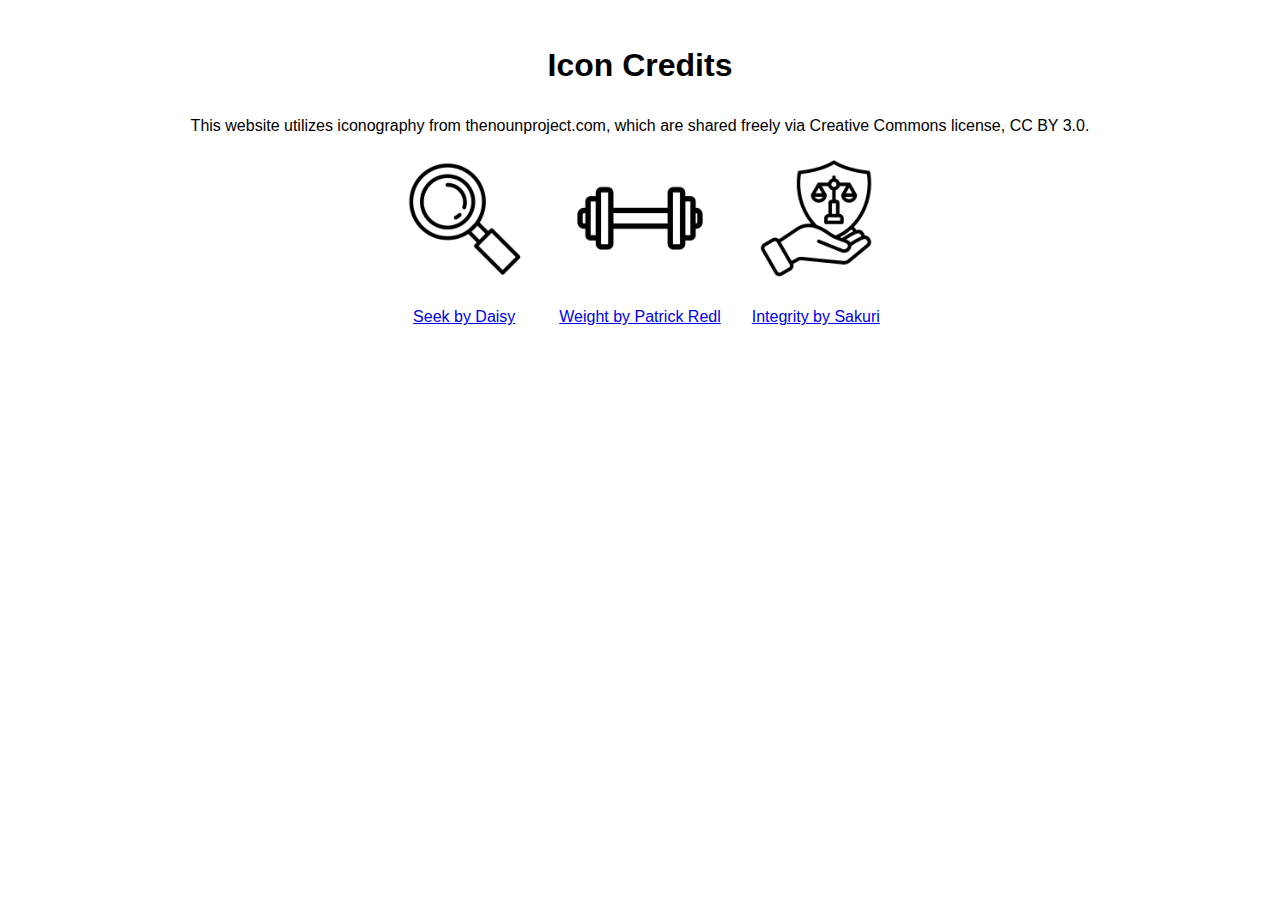
<file: credits.html>
<!DOCTYPE html>
<html lang="en" xmlns="http://www.w3.org/1999/html">
<head>
    <!-- Google tag (gtag.js) -->
    <script async src="https://www.googletagmanager.com/gtag/js?id=G-GQW2ZJJH68"></script>
    <script>
        window.dataLayer = window.dataLayer || [];

        function gtag() {
            dataLayer.push(arguments);
        }

        gtag('js', new Date());

        gtag('config', 'G-GQW2ZJJH68');
    </script>
    <title>Credits</title>
    <style>
        body {
            font-family: Arial, sans-serif;
            margin: 40px;
            line-height: 1.6;
            text-align: center;
        }

        .credits-container {
            display: flex;
            flex-direction: column;
            align-items: center;
        }

        .icon-row {
            display: flex;
            justify-content: center;
            gap: 20px;
            margin-bottom: 10px;
        }

        .credit {
            display: flex;
            flex-direction: column;
            align-items: center;
        }
    </style>
</head>
<body>
<h1>Icon Credits</h1>
<p>This website utilizes iconography from thenounproject.com, which are shared freely via Creative Commons license, CC
    BY 3.0.</p>
<div class="credits-container">
    <div class="icon-row">
        <div class="credit">
            <img src="assets/seek.png" alt="Seek" style="width: 150px; height: auto;">
            <a href="https://thenounproject.com/icon/seek-5576440/" target="_blank" title="Seek Icon">Seek by Daisy</a>
        </div>
        <div class="credit">
            <img src="assets/weight.png" alt="Discipline" style="width: 150px; height: auto;">
            <a href="https://thenounproject.com/icon/weight-7169029/" target="_blank" title="Weight Icons">Weight by
                Patrick Redl</a>
        </div>
        <div class="credit">
            <img src="assets/integrity.png" alt="Integrity" style="width: 150px; height: auto;">
            <a href="https://thenounproject.com/browse/icons/term/integrity/" target="_blank" title="integrity Icons">Integrity
                by Sakuri</a>
        </div>
    </div>
</div>
</file>
